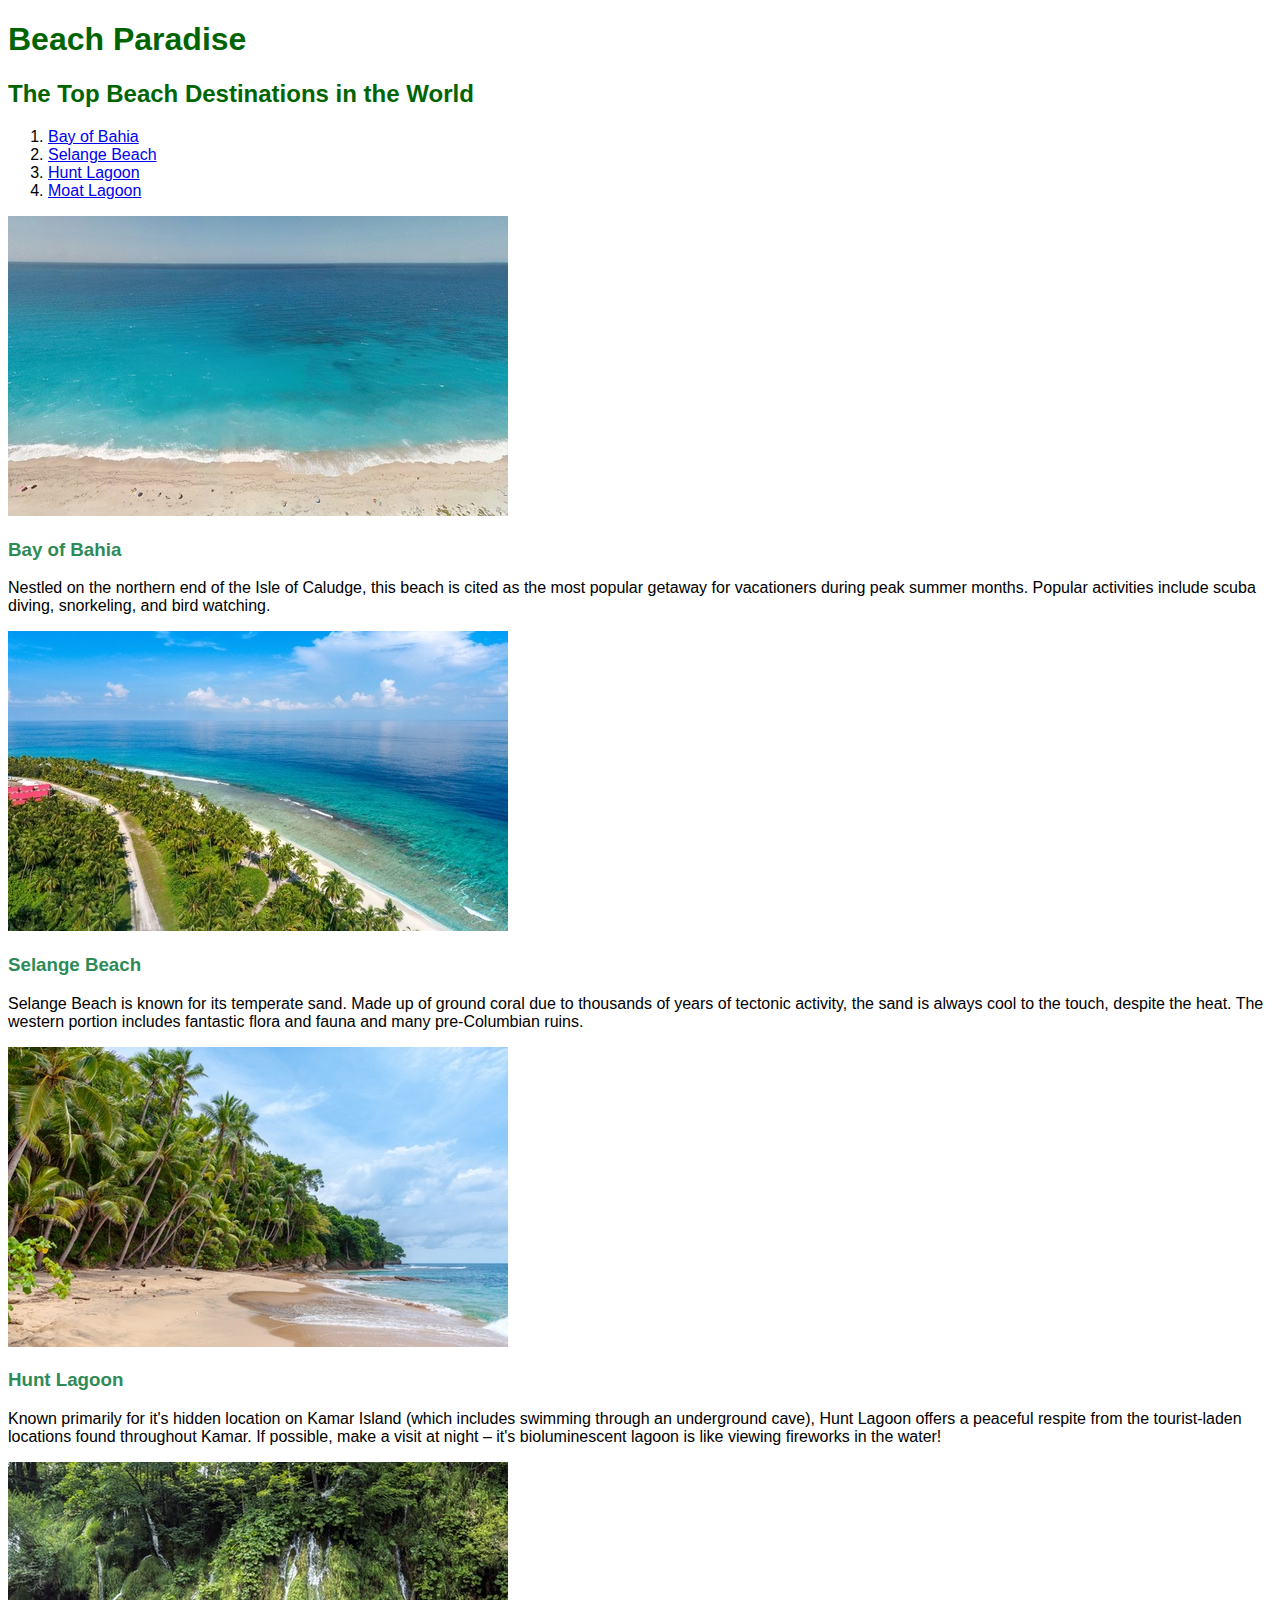
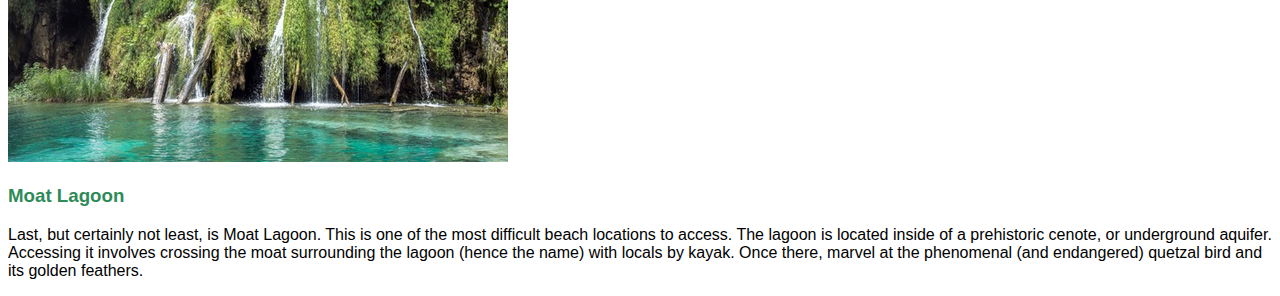
<file: BeachParadise/index.html>
<!DOCTYPE html>
<html>
  <head>
    <meta charset="utf-8">
    <link rel="stylesheet" href="Resources\style.css">
    <title>Beach Paradise</title>
  </head>
  <body>
    <h1>Beach Paradise</h1>
    <h2>The Top Beach Destinations in the World</h2>
    <div class="Beaches">
      <ol>
        <li><a href="#bahia">Bay of Bahia</a></li>
        <li><a href="#selange">Selange Beach</a></li>
        <li><a href="#hunt">Hunt Lagoon</a></li>
        <li><a href="#moat">Moat Lagoon</a></li>
      </ol>
    </div>


    <div id="bahia">
      <img src="Resources\Images\bahia.jpeg" alt="Bay of Bahia">
      <h3>Bay of Bahia</h3>
      <p>Nestled on the northern end of the Isle of Caludge, this beach is cited as the most popular getaway for vacationers during peak summer months. Popular activities include scuba diving, snorkeling, and bird watching.</p>
    </div>

    <div id="selange">
      <img src="Resources\Images\selange.jpeg" alt="Selange Beach">
      <h3>Selange Beach</h3>
      <p>Selange Beach is known for its temperate sand. Made up of ground coral due to thousands of years of tectonic activity, the sand is always cool to the touch, despite the heat. The western portion includes fantastic flora and fauna and many pre-Columbian ruins.</p>
    </div>

    <div id="hunt">
      <img src="Resources\Images\hunt.jpeg" alt="Hunt Lagoon">
      <h3>Hunt Lagoon</h3>
      <p>Known primarily for it's hidden location on Kamar Island (which includes swimming through an underground cave), Hunt Lagoon offers a peaceful respite from the tourist-laden locations found throughout Kamar. If possible, make a visit at night – it's bioluminescent lagoon is like viewing fireworks in the water!</p>
    </div>

    <div id="moat">
      <img src="Resources\Images\moat.jpeg" alt="Moat Lagoon">
      <h3>Moat Lagoon</h3>
      <p>Last, but certainly not least, is Moat Lagoon. This is one of the most difficult beach locations to access. The lagoon is located inside of a prehistoric cenote, or underground aquifer. Accessing it involves crossing the moat surrounding the lagoon (hence the name) with locals by kayak. Once there, marvel at the phenomenal (and endangered) quetzal bird and its golden feathers.</p>
    </div>


  </body>
</html>
</file>
